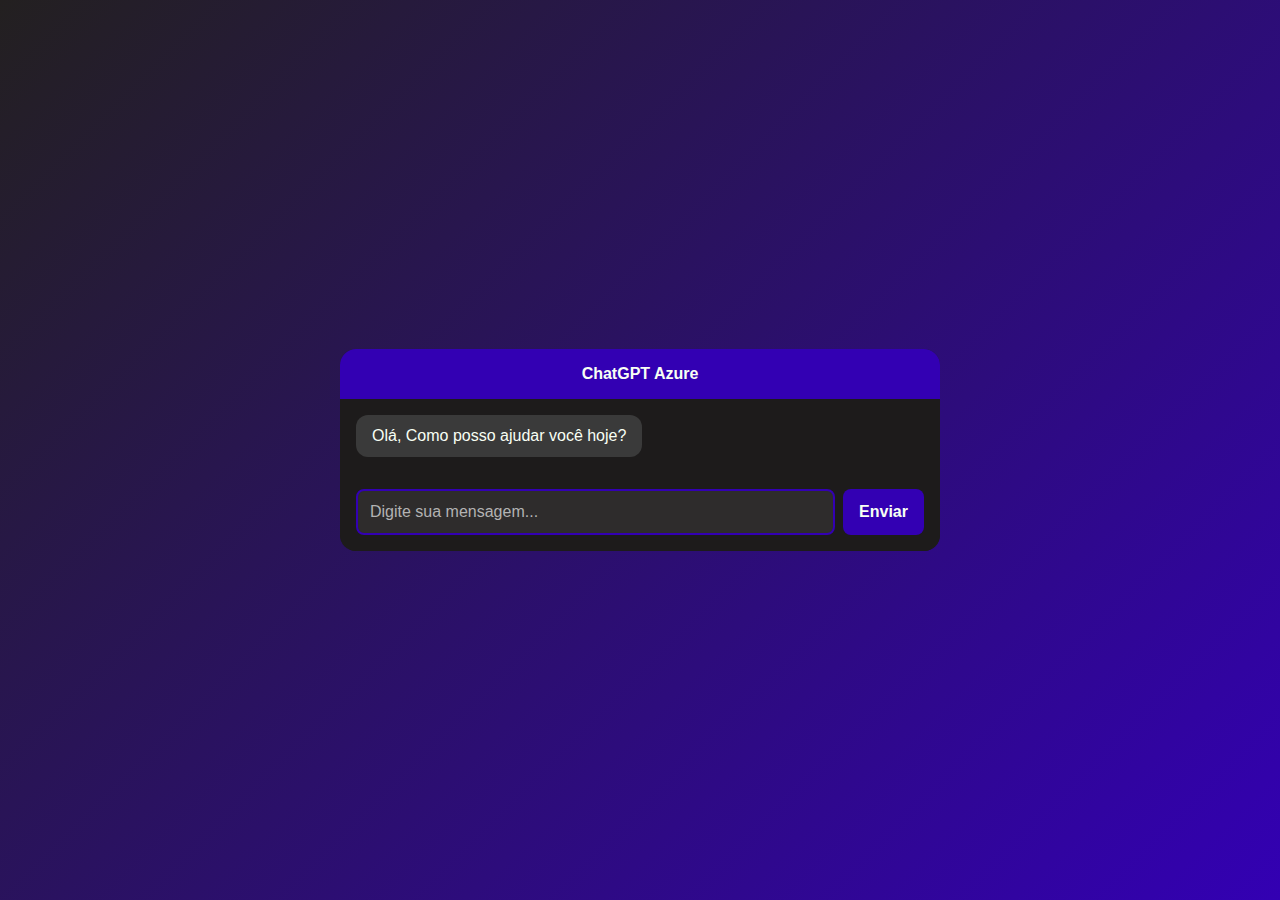
<file: ProjetoGPT/index.html>
<!DOCTYPE html>
<html lang="pt-BR">
<head>
    <meta charset="UTF-8">
    <meta name="viewport" content="width=device-width, initial-scale=1.0">
    <title>ProjetoGPT Azure</title>
    <link rel="stylesheet" href="style.css">
    <script src="script.js" defer></script>
</head>
<body>
    <div class="chat-container">
        <header class="header">ChatGPT Azure</header>
        <div class="chat-box" id="chatBox">
            <div class="bot-message message">Olá, Como posso ajudar você hoje?</div>
        </div>
        <div class="input-container">
            <input type="text" id="userInput" placeholder="Digite sua mensagem...">
            <button onclick="sendMessage()">Enviar</button>
        </div>
    </div>
</body>
</html>
</file>
<file: ProjetoGPT/style.css>
*{
    margin: 0;
    padding: 0;
    box-sizing: border-box;
    font-family: Arial, Helvetica, sans-serif;
}

body{
    display: flex;
    justify-content: center;
    align-items: center;
    min-height: 100vh;
    background: linear-gradient(135deg , #232020, #3300b3);
    color: #f8fff4;
}

.chat-container{
    width: 90%;
    max-width: 600px;
    background: #232020;
    border-radius: 16px;
    overflow: hidden;
    display: flex;
    flex-direction: column;
}

.header{
    background: #3300b3;
    padding: 16px;
    text-align: center;
    font-size: 1rem;
    font-weight: bold;
}

.chat-box{
    flex: 1;
    padding: 16px;
    overflow-y: auto;
    display: flex;
    flex-direction: column;
    gap: 16px;
    background: #1d1b1b;
}

.message{
    max-width: 80%;
    padding: 12px 16px;
    border-radius: 12px;
}

.user-message{
    align-self: flex-end;
    background: #3300b3;
    color: #f8fff4;
}

.bot-message{
    align-self: flex-start;
    background: #3a3a3a;
    color: #f8fff4;
}

.input-container{
    display: flex;
    padding: 16px;
    gap: 8px;
    background: #1d1b1b;
}

input[type="text"]{
    flex: 1;
    padding: 12px;
    border: 2px solid #3300b3;
    border-radius: 8px;
    font-size: 1rem;
    background: #2e2c2c;
    color: #f8fff4;
}

input[type="text"]::placeholder{
    color: #b3b3b3;
}

button{
    padding: 12px 16px;
    background: #3300b3;
    color: #f8fff4;
    border: none;
    border-radius: 8px;
    font-size: 1rem;
    font-weight: bold;
    cursor: pointer;
    transition: background-color 0.3s;
}

button:hover{
    background: rgb(43, 0, 161);
}

.chat-box::-webkit-scrollbar{
    width: 8px;
}

.chat-box::-webkit-scrollbar-thumb{
    background: #3300b3;
    border-radius: 4px;
}

.chat-box::-webkit-scrollbar-track{
    background: #2e2c2c;
}
</file>
